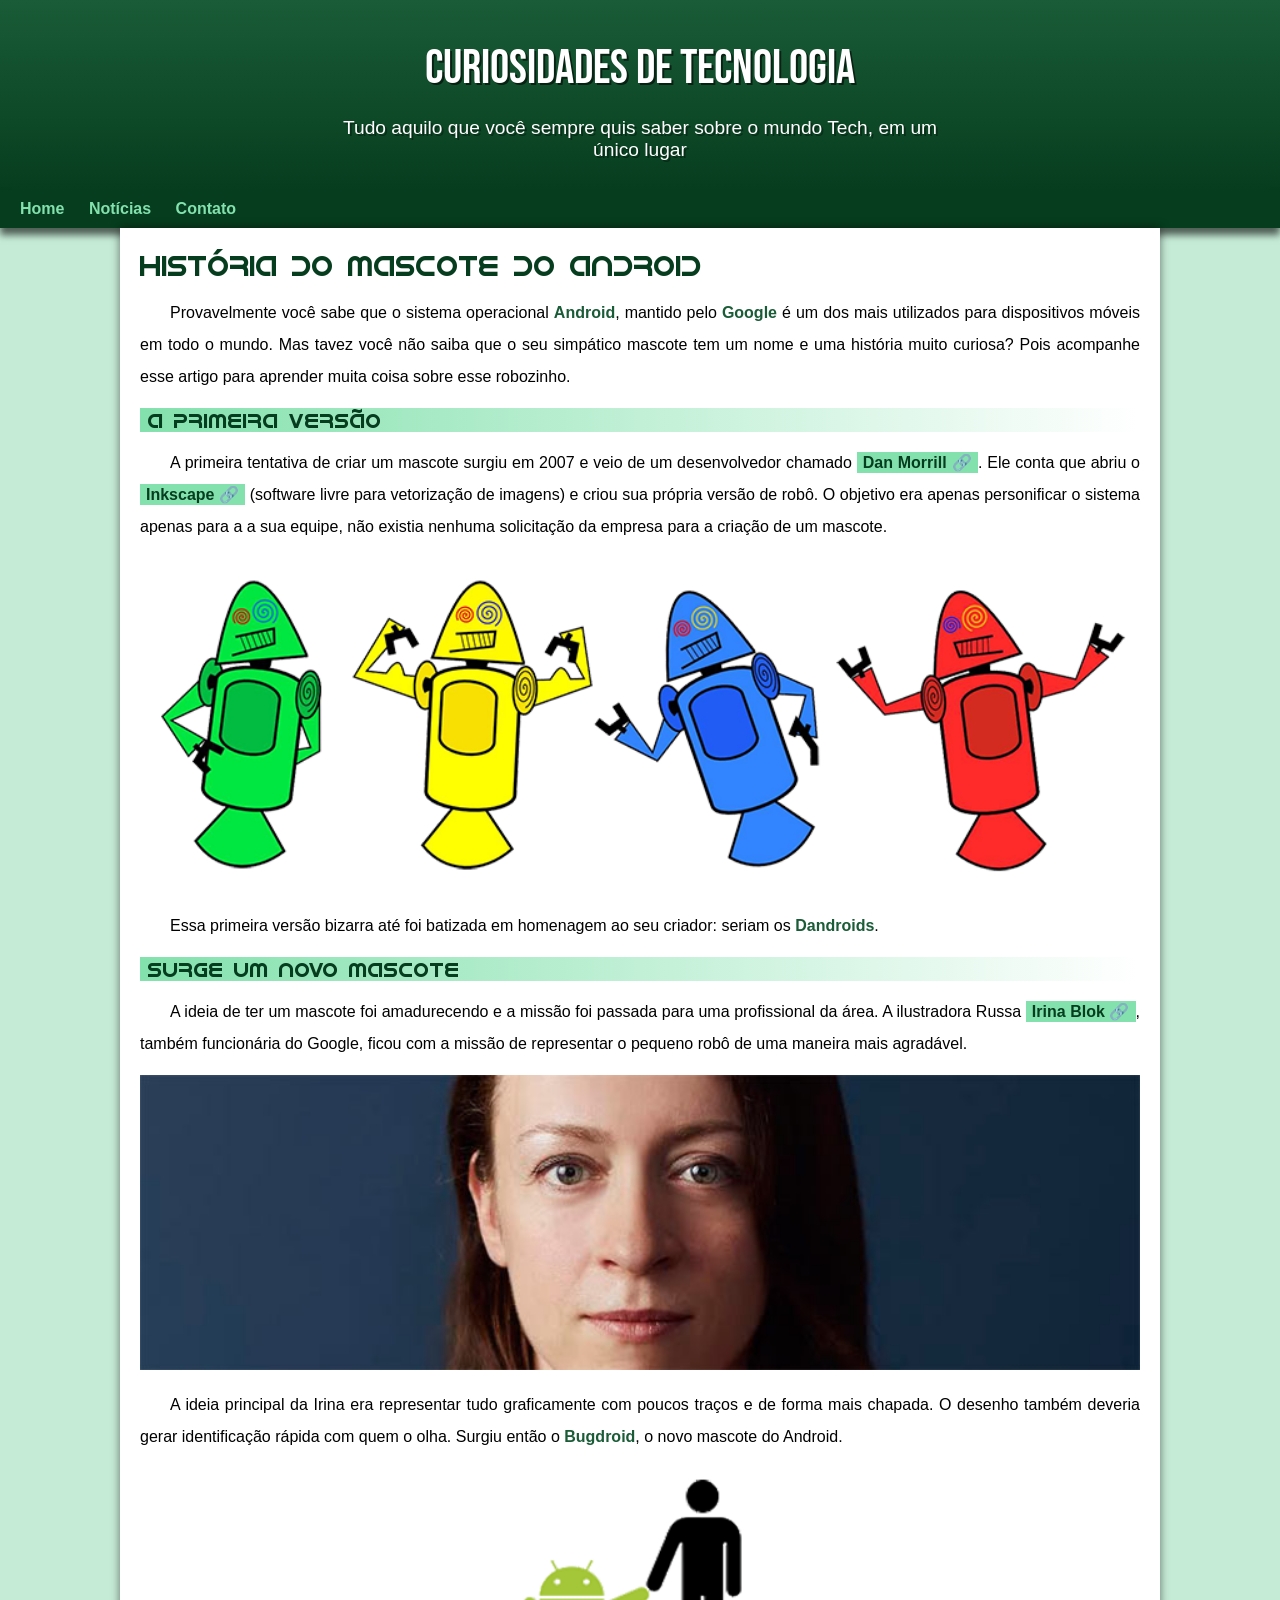
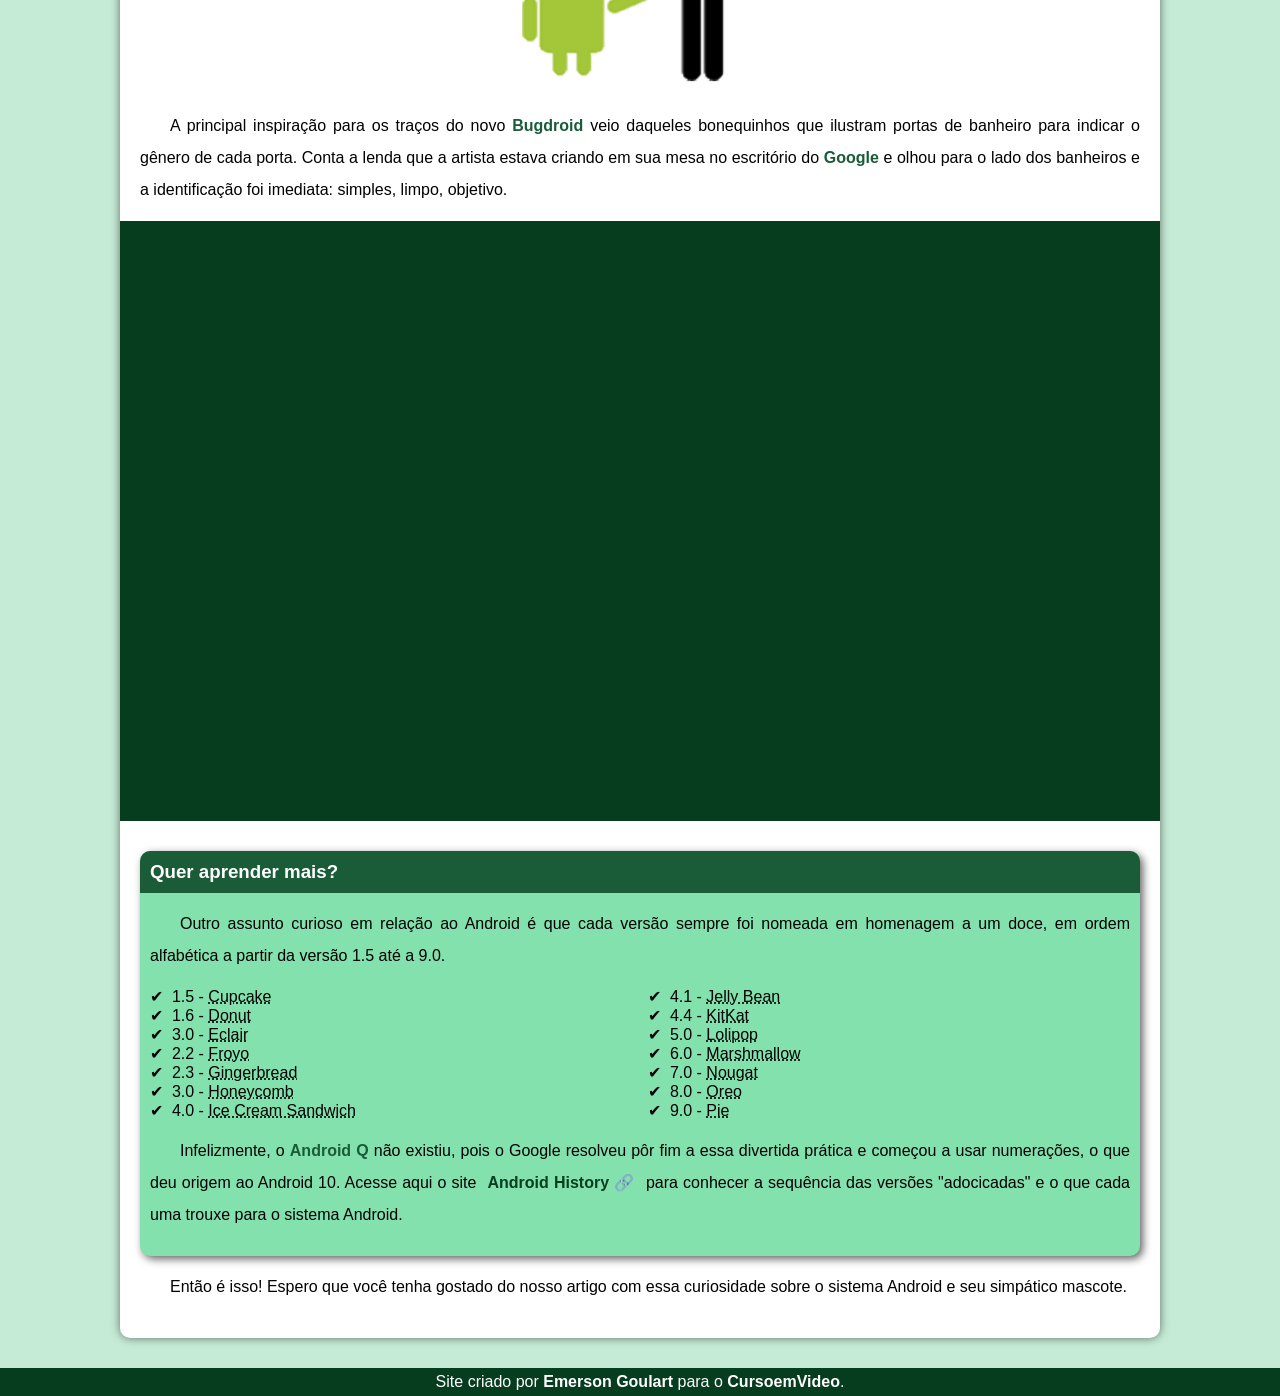
<file: index.html>
<!DOCTYPE html>
<html lang="pt-br">
<head>
    <meta charset="UTF-8">
    <meta name="viewport" content="width=device-width, initial-scale=1.0">
    <title>Como surgiu o mascote do android</title>
    <link rel="shortcut icon" href="imagens/favicon.ico" type="image/x-icon">
    <link rel="stylesheet" href="estilo/style.css">
</head>
<body>
    <header>
        <h1>Curiosidades de Tecnologia</h1>
        <p>Tudo aquilo que você sempre quis saber sobre o mundo Tech, em um único lugar</p>
    </header>
    <nav>
        <a href="#">Home</a>
        <a href="#">Notícias</a>
        <a href="#">Contato</a>
        </nav>
    
    <main>
        <article>
        <h1>História do Mascote do Android</h1>

        <p>Provavelmente você sabe que o sistema operacional <strong>Android</strong>, mantido pelo <strong>Google</strong> é um dos mais utilizados para dispositivos móveis em todo o mundo. Mas tavez você não saiba que o seu simpático mascote tem um nome e uma história muito curiosa? Pois acompanhe esse artigo para aprender muita coisa sobre esse robozinho.</p>

        <h2>A primeira versão</h2>

        <p>A primeira tentativa de criar um mascote surgiu em 2007 e veio de um desenvolvedor chamado <a href="https://androidcommunity.com/dan-morrill-shows-us-the-android-mascot-that-almost-was-20130103/" target="_blank" class="externo">Dan Morrill</a>. Ele conta que abriu o <a href="https://inkscape.org/pt-br/" target="_blank" class="externo">Inkscape</a> (software livre para vetorização de imagens) e criou sua própria versão de robô. O objetivo era apenas personificar o sistema apenas para a a sua equipe, não existia nenhuma solicitação da empresa para a criação de um mascote.</p>

        <picture>
            <source media="(max-width: 670px)" srcset="imagens/dan-droids-pq.png">
            <img src="imagens/dan-droids.png" alt="Primeiro mascote do android">
        </picture>
            
        <p>
        Essa primeira versão bizarra até foi batizada em homenagem ao seu criador: seriam os <strong>Dandroids</strong>.
        </p>

        <h2>Surge um novo mascote</h2>

        <p>A ideia de ter um mascote foi amadurecendo e a missão foi passada para uma profissional da área. A ilustradora Russa <a href="https://www.irinablok.com/android" target="_blank" class="externo">Irina Blok</a>, também funcionária do Google, ficou com a missão de representar o pequeno robô de uma maneira mais agradável.</p>

        <picture>
            <source media="(max-width: 670px)" srcset="imagens/irina-blok-pq.jpg">
            <img src="imagens/irina-blok.jpg" alt="Irina Blok, criadora do bugdroid">
        </picture>

        <p>A ideia principal da Irina era representar tudo graficamente com poucos traços e de forma mais chapada. O desenho também deveria gerar identificação rápida com quem o olha. Surgiu então o <strong>Bugdroid</strong>, o novo mascote do Android.</p>

        <img class="pequena" src="imagens/bugdroid.png" alt="Bugdroid">

        <p>A principal inspiração para os traços do novo <strong>Bugdroid</strong> veio daqueles bonequinhos que ilustram portas de banheiro para indicar o gênero de cada porta. Conta a lenda que a artista estava criando em sua mesa no escritório do <strong>Google</strong> e olhou para o lado dos banheiros e a identificação foi imediata: simples, limpo, objetivo.</p>

        <div class="video">
            <iframe width="560" height="315" src="https://www.youtube.com/embed/l2UDgpLz20M?si=fgwOtb4jFeWhhyLX" title="YouTube video player" frameborder="0" allow="accelerometer; autoplay; clipboard-write; encrypted-media; gyroscope; picture-in-picture; web-share" referrerpolicy="strict-origin-when-cross-origin" allowfullscreen></iframe>
        </div>
        
        <aside>
            <h3>Quer aprender mais?</h3>
                <p>Outro assunto curioso em relação ao Android é que cada versão sempre foi nomeada em homenagem a um doce, em ordem alfabética a partir da versão 1.5 até a 9.0.</p>
                <ul>
                    <li>1.5 - <abbr title="Bolo de Copo">Cupcake</abbr>
                    <li>1.6 - <abbr title="Rosquinha">Donut</abbr>
                    <li>3.0 - <abbr title="Bomba">Eclair</abbr>
                    <li>2.2 - <abbr title="Iogurte Congelado">Froyo</abbr>
                    <li>2.3 - <abbr title="Biscoito de Gengibre">Gingerbread</abbr>
                    <li>3.0 - <abbr title="Favo de Mel">Honeycomb</abbr>
                    <li>4.0 - <abbr title="Sanduíche de Sorvete">Ice Cream Sandwich</abbr>
                    <li>4.1 - <abbr title="Jujuba">Jelly Bean</abbr>
                    <li>4.4 - <abbr title="Kitkat">KitKat</abbr>
                    <li>5.0 - <abbr title="Pirulito">Lolipop</abbr>
                    <li>6.0 - <abbr title="Marshmallow">Marshmallow</abbr>
                    <li>7.0 - <abbr title="Torrone">Nougat</abbr>
                    <li>8.0 - <abbr title="Oreo">Oreo</abbr>
                    <li>9.0 - <abbr title="Torta">Pie</abbr>
                </ul>
                <p>
                    Infelizmente, o <strong>Android Q</strong> não existiu, pois o Google resolveu pôr fim a essa divertida prática e começou a usar numerações, o que deu origem ao Android 10.
                    Acesse aqui o site <a href="https://www.android.com/intl/pt_br/what-is-android/" target="_blank" class="externo">Android History</a> para conhecer a sequência das versões "adocicadas" e o que cada uma trouxe para o sistema Android.
                </p>
            </aside>

        <p>Então é isso! Espero que você tenha gostado do nosso artigo com essa curiosidade sobre o sistema Android e seu simpático mascote.</p>
        </article>
    </main>

    <footer>
        <p>Site criado por <a href="https://github.com/emerson-nuvem" target="_blank" >Emerson Goulart</a> para o <a href="https://www.youtube.com/c/CursoemVídeo" target="_blank">CursoemVideo</a>.</p>
    </footer>
</body>
</html>
</file>
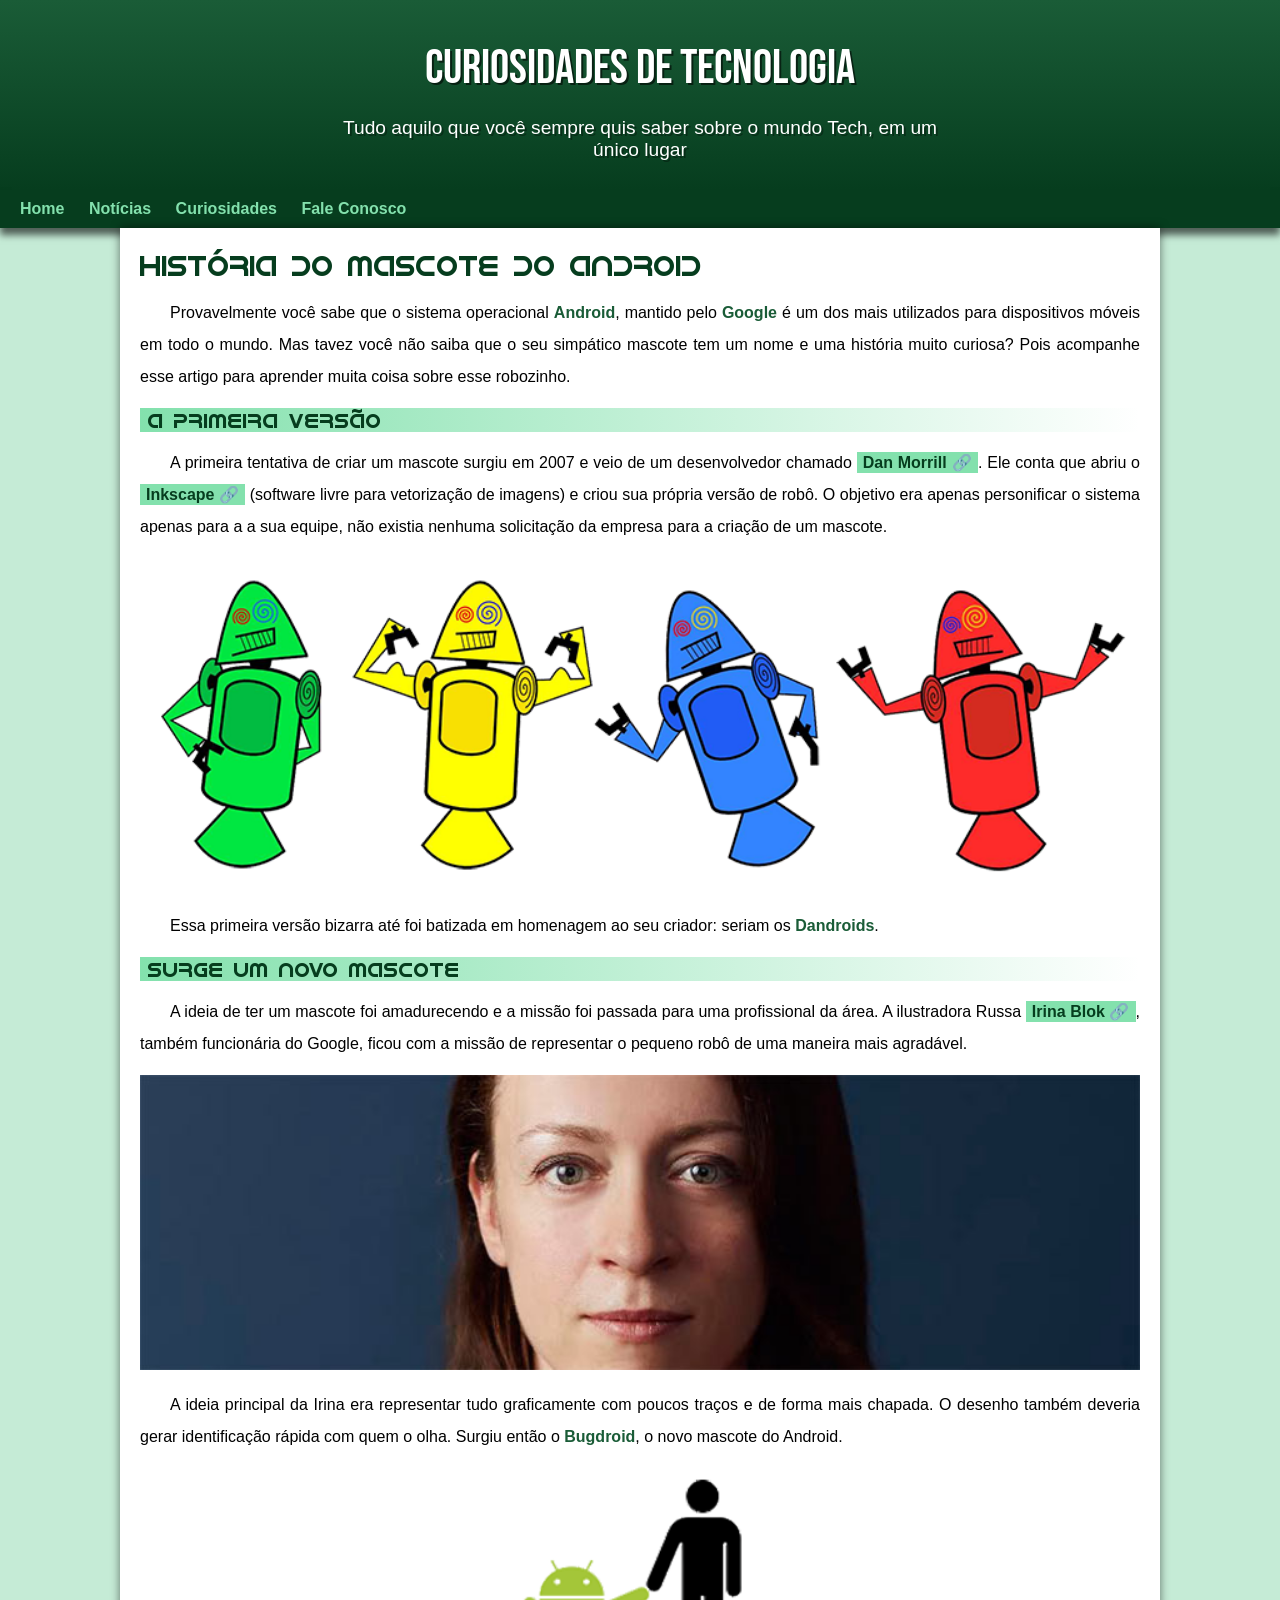
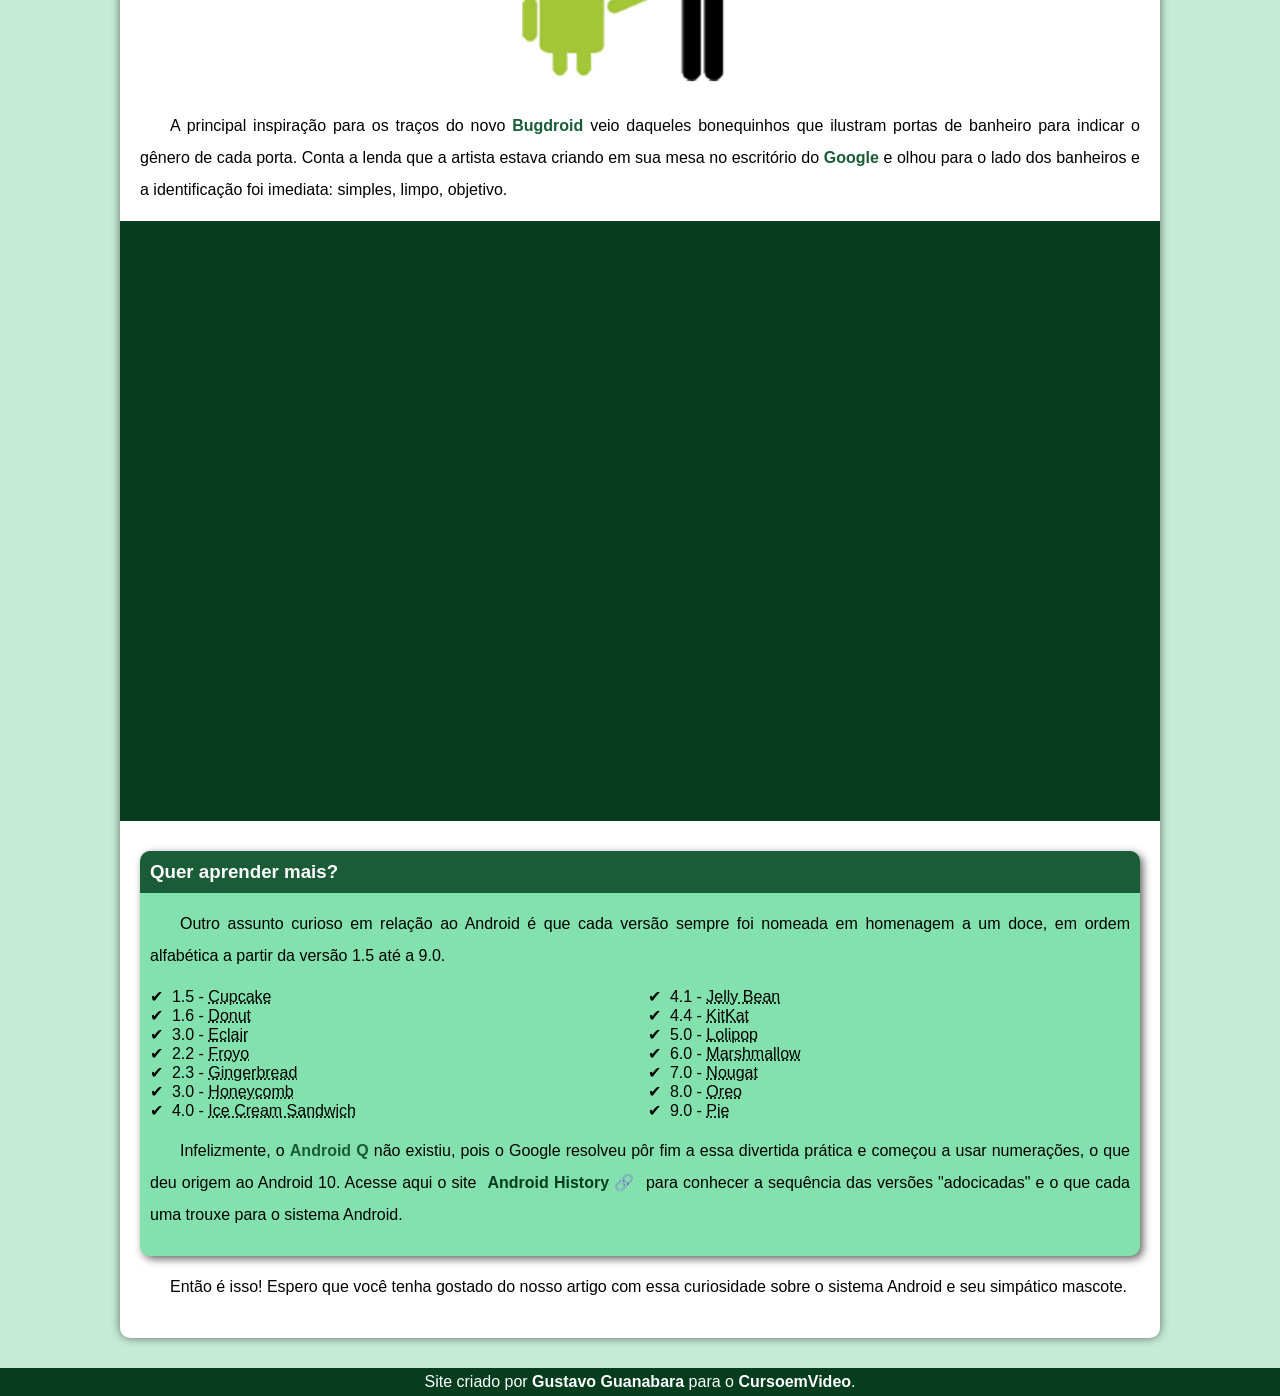
<file: index.html.html>
<!DOCTYPE html>
<html lang="pt-br">
<head>
    <meta charset="UTF-8">
    <meta name="viewport" content="width=device-width, initial-scale=1.0">
    <title>Como surgiu o mascote do android</title>
    <link rel="shortcut icon" href="imagens/favicon.ico" type="image/x-icon">
    <link rel="stylesheet" href="estilo/style.css">
</head>
<body>
    <header>
        <h1>Curiosidades de Tecnologia</h1>
        <p>Tudo aquilo que você sempre quis saber sobre o mundo Tech, em um único lugar</p>
    </header>
    <nav>
        <a href="#">Home</a>
        <a href="#">Notícias</a>
        <a href="#">Curiosidades</a>
        <a href="#">Fale Conosco</a>
        </nav>
    
    <main>
        <article>
        <h1>História do Mascote do Android</h1>

        <p>Provavelmente você sabe que o sistema operacional <strong>Android</strong>, mantido pelo <strong>Google</strong> é um dos mais utilizados para dispositivos móveis em todo o mundo. Mas tavez você não saiba que o seu simpático mascote tem um nome e uma história muito curiosa? Pois acompanhe esse artigo para aprender muita coisa sobre esse robozinho.</p>

        <h2>A primeira versão</h2>

        <p>A primeira tentativa de criar um mascote surgiu em 2007 e veio de um desenvolvedor chamado <a href="https://androidcommunity.com/dan-morrill-shows-us-the-android-mascot-that-almost-was-20130103/" target="_blank" class="externo">Dan Morrill</a>. Ele conta que abriu o <a href="https://inkscape.org/pt-br/" target="_blank" class="externo">Inkscape</a> (software livre para vetorização de imagens) e criou sua própria versão de robô. O objetivo era apenas personificar o sistema apenas para a a sua equipe, não existia nenhuma solicitação da empresa para a criação de um mascote.</p>

        <picture>
            <source media="(max-width: 670px)" srcset="imagens/dan-droids-pq.png">
            <img src="imagens/dan-droids.png" alt="Primeiro mascote do android">
        </picture>
            
        <p>
        Essa primeira versão bizarra até foi batizada em homenagem ao seu criador: seriam os <strong>Dandroids</strong>.
        </p>

        <h2>Surge um novo mascote</h2>

        <p>A ideia de ter um mascote foi amadurecendo e a missão foi passada para uma profissional da área. A ilustradora Russa <a href="https://www.irinablok.com/android" target="_blank" class="externo">Irina Blok</a>, também funcionária do Google, ficou com a missão de representar o pequeno robô de uma maneira mais agradável.</p>

        <picture>
            <source media="(max-width: 670px)" srcset="imagens/irina-blok-pq.jpg">
            <img src="imagens/irina-blok.jpg" alt="Irina Blok, criadora do bugdroid">
        </picture>

        <p>A ideia principal da Irina era representar tudo graficamente com poucos traços e de forma mais chapada. O desenho também deveria gerar identificação rápida com quem o olha. Surgiu então o <strong>Bugdroid</strong>, o novo mascote do Android.</p>

        <img class="pequena" src="imagens/bugdroid.png" alt="Bugdroid">

        <p>A principal inspiração para os traços do novo <strong>Bugdroid</strong> veio daqueles bonequinhos que ilustram portas de banheiro para indicar o gênero de cada porta. Conta a lenda que a artista estava criando em sua mesa no escritório do <strong>Google</strong> e olhou para o lado dos banheiros e a identificação foi imediata: simples, limpo, objetivo.</p>

        <div class="video">
            <iframe width="560" height="315" src="https://www.youtube.com/embed/l2UDgpLz20M?si=fgwOtb4jFeWhhyLX" title="YouTube video player" frameborder="0" allow="accelerometer; autoplay; clipboard-write; encrypted-media; gyroscope; picture-in-picture; web-share" referrerpolicy="strict-origin-when-cross-origin" allowfullscreen></iframe>
        </div>
        
        <aside>
            <h3>Quer aprender mais?</h3>
                <p>Outro assunto curioso em relação ao Android é que cada versão sempre foi nomeada em homenagem a um doce, em ordem alfabética a partir da versão 1.5 até a 9.0.</p>
                <ul>
                    <li>1.5 - <abbr title="Bolo de Copo">Cupcake</abbr>
                    <li>1.6 - <abbr title="Rosquinha">Donut</abbr>
                    <li>3.0 - <abbr title="Bomba">Eclair</abbr>
                    <li>2.2 - <abbr title="Iogurte Congelado">Froyo</abbr>
                    <li>2.3 - <abbr title="Biscoito de Gengibre">Gingerbread</abbr>
                    <li>3.0 - <abbr title="Favo de Mel">Honeycomb</abbr>
                    <li>4.0 - <abbr title="Sanduíche de Sorvete">Ice Cream Sandwich</abbr>
                    <li>4.1 - <abbr title="Jujuba">Jelly Bean</abbr>
                    <li>4.4 - <abbr title="Kitkat">KitKat</abbr>
                    <li>5.0 - <abbr title="Pirulito">Lolipop</abbr>
                    <li>6.0 - <abbr title="Marshmallow">Marshmallow</abbr>
                    <li>7.0 - <abbr title="Torrone">Nougat</abbr>
                    <li>8.0 - <abbr title="Oreo">Oreo</abbr>
                    <li>9.0 - <abbr title="Torta">Pie</abbr>
                </ul>
                <p>
                    Infelizmente, o <strong>Android Q</strong> não existiu, pois o Google resolveu pôr fim a essa divertida prática e começou a usar numerações, o que deu origem ao Android 10.
                    Acesse aqui o site <a href="https://www.android.com/intl/pt_br/what-is-android/" target="_blank" class="externo">Android History</a> para conhecer a sequência das versões "adocicadas" e o que cada uma trouxe para o sistema Android.
                </p>
            </aside>

        <p>Então é isso! Espero que você tenha gostado do nosso artigo com essa curiosidade sobre o sistema Android e seu simpático mascote.</p>
        </article>
    </main>

    <footer>
        <p>Site criado por <a href="https://github.com/gustavoguanabara" target="_blank" >Gustavo Guanabara</a> para o <a href="https://www.youtube.com/c/CursoemVídeo" target="_blank">CursoemVideo</a>.</p>
    </footer>
</body>
</html>
</file>
<file: estilo/style.css>
@charset "UTF-8";

@import url('https://fonts.googleapis.com/css2?family=Bebas+Neue&family=Charm:wght@400;700&display=swap');


@font-face {
    font-family: 'Android' ;
    src: url('../fontes/idroid.otf') format('opentype');
    font-weight: normal;
}
:root{
    --cor0:#c5ebd6;
    --cor1:#83e1ad;
    --cor2:#3ddc84;
    --cor3:#2fa866;
    --cor4:#1a5c37;
    --cor5:#063d1e;

    --font-padrao: Arial, Verdana, Helvetica, sans-serif;
    --font-destaque: 'Bebas Neue', serif; 
    --font-android: 'Android', serif;

    
}

*{
    margin: 0px;
    padding: 0px;
}
body{
    background-color: var(--cor0);
    font-family: var(--font-padrao);

}

a.externo::after{
    content: '\00A0\1F517';
    
}

header{
    background-image: linear-gradient(to bottom,var(--cor4), var(--cor5) );
    min-height: 150px;
    text-align: center;
    padding-top: 40px;
}

header > h1{
    color: white;
    font-family: var(--font-destaque);
    font-weight: normal;
    margin-bottom: 20px;
    font-size: 3em;
    text-shadow: 2px 2px 0px rgba(0, 0, 0, 0.575);
    
}

header > p{
    color: white;
    font-size: 1.2em;
    font-family: var(--font-padrao);
    max-width: 600px; /* Quando adicionamos uma largura automaticamente ele se torna um bloco, dessa forma decentralizando o parágrafo*/
    margin: auto; /* Usamos margin auto para recentralizar o texto*/
    padding-right: 10px;
    padding-left: 10px;
    padding-bottom: 20px;
    text-shadow: 2px 2px 0px rgba(0, 0, 0, 0.336);
}

nav{
    background-color: var(--cor5);
    padding: 10px;
    box-shadow: 0px 7px 7px rgba(0, 0, 0, 0.596);
    font-weight: bold;
}

nav > a:hover{
    background-color: var(--cor3);
    color: var(--cor5);

}

nav > a{
    color: var(--cor1);
    padding: 10px;
    text-decoration: none;
    font-weight: bold;
    border-radius: 5px;
    transition-duration: 0.5ms ;
}

main{
    background-color: white;
    min-width:  300px;
    max-width: 1000px;
    margin: auto;
    margin-bottom: 30px;
    padding: 20px;
    box-shadow: 0px 0px 10px rgba(0, 0, 0, 0.521);
    border-bottom-right-radius: 10px;
    border-bottom-left-radius: 10px;

}

/*Aqui limitamos o main para que ele se adapte a qualquer tamanho de tela*/

main img{
    width: 100%;
}

/*Usamos esse width para centralizarmos as imagens no site ocupando ela 100% do body */

main img.pequena{
    width: 350px;
    display: block;/* Usamos o display block para transformar essa imagem em bloco e usarmos margin auto*/
    margin: auto;
}

main h1{
    color: var(--cor5);
    font-family: var(--font-android);
    font-weight: normal;
    font-size: 1.8em;
}

main h2{
    color: var(--cor5);
    font-family: var(--font-android);
    background-image: linear-gradient(to right, var(--cor1), transparent );
    font-size: 1.3em;
    text-indent: 8px;
    font-weight: normal;
}

main p{ 
    margin: 15px 0px;
    text-align: justify;
    text-indent: 30px;
    font-size: 1em;
    line-height: 2em;
}
/* Não usar o sinal > demonstra que isso irá afetar todos os parágrafos inclusive os que estão dentro de outras tags como article ou aside */

main strong{
    color: var(--cor4);
    font-weight: bold;
}

main a{
    text-decoration: none;
    font-weight: bold;
    color: var(--cor5);
    background-color: var(--cor1);
    padding: 2px 6px;
}

main a:hover{
    text-decoration: underline;
    color: var(--cor4);
}

div.video{
    background-color: var(--cor5);
    margin-bottom: 30px;
    margin: 0px -20px 30px -20px; /*Esses valores negativos foram adicionados para que o background fique colado ao body*/
    padding: 20px;
    position: relative;
    padding-bottom: 58%;
}

div.video > iframe{
    position: absolute;
    top: 5% ;
    left: 5% ;
    width: 90%;
    height: 90%;
}

aside{
    background-color: var(--cor1);
    padding: 10px;
    border-radius: 10px;
    box-shadow: 3px 3px 8px rgba(0, 0, 0, 0.616);


}

aside > h3{
    background-color: var(--cor4);
    color: white;
    padding: 10px;
    border-radius: 10px 10px 0px 0px;
    margin:  -10px -10px 0px -10px;

}

aside > ul{
    list-style-type: '\2714\00A0\00A0'; /* Esse 00A0 significa a mesma coisa que &nbsp ou seja espaço sem quebra de linha*/
    list-style-position: inside;
    columns: 2;
}
/*Todos esses comandos dentro de aside > ul são novos*/
footer{
    background-color: var(--cor5);
    color: white;
    text-align: center;
    font-size: 1em;
    padding: 5px;

}

footer > p > a{
    text-decoration: none;
    color: white;
    font-weight: bolder;
}

footer a:hover{
    text-decoration: underline;
    color: var(--cor1);
}
</file>
